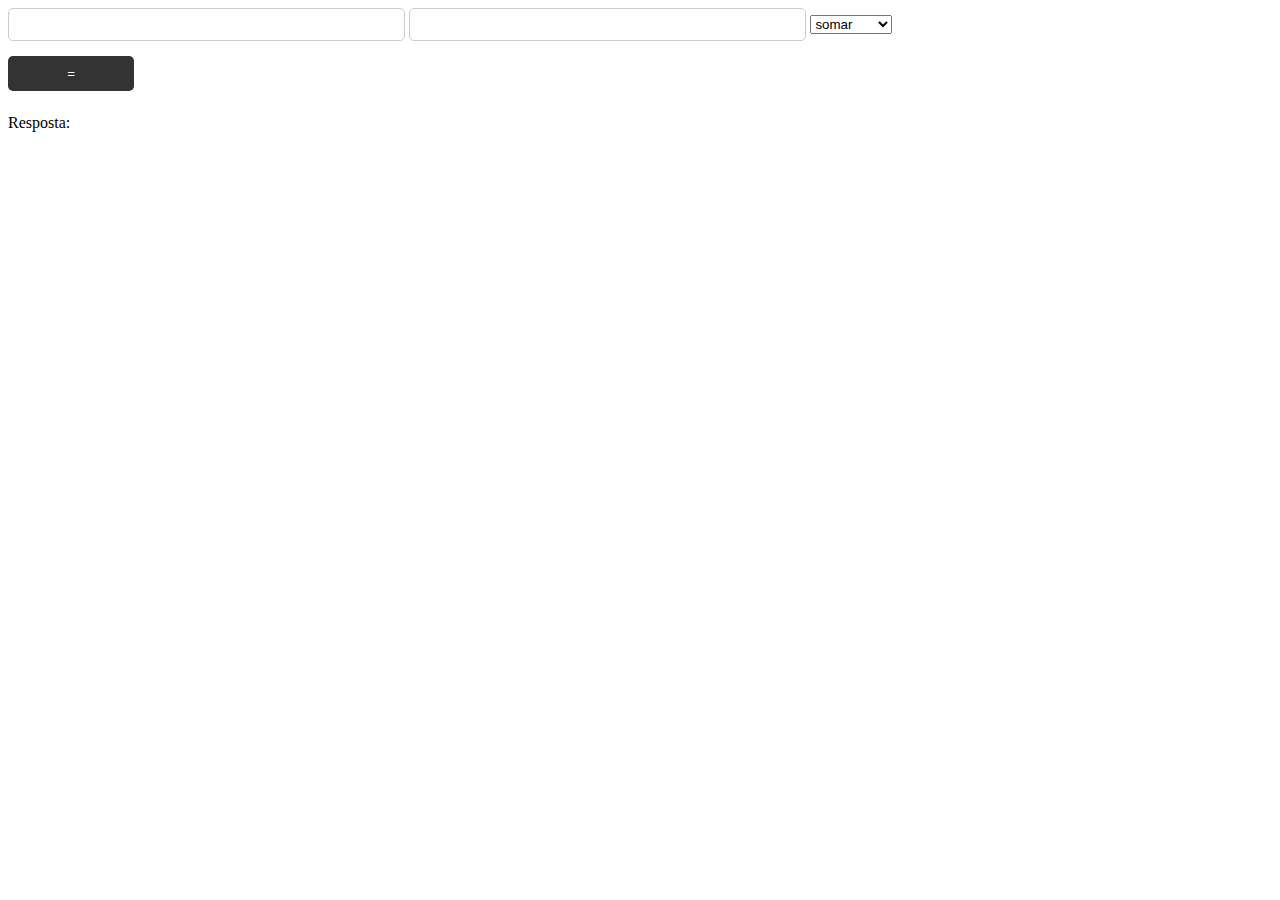
<file: index.html>
<!DOCTYPE html>
<html lang="en">
<head>
    <meta charset="UTF-8">
    <meta name="viewport" content="width=device-width, initial-scale=1.0">
    <title>Calculadora simples</title>
    <link rel="stylesheet" href="estilo.css">
    <link rel="icon" href="https://cdn.jsdelivr.net/npm/twemoji@11.3.0/2/svg/1f916.svg" type="image/x-icon">

</head>
<body>
    <input id="campo1" type=text>
    <input id="campo2" type=text>
    <select id="operacao">
        <option>somar</option>
        <option>subtrair</option>
        <option>multiplicar</option>
        <option>dividir</option>
    </select>    
    <button id="igual" class="botao">=</button>
    <br>
    Resposta: <div id="resposta"></div>

    <script src="script.js"></script>
</body>
</html>
</file>
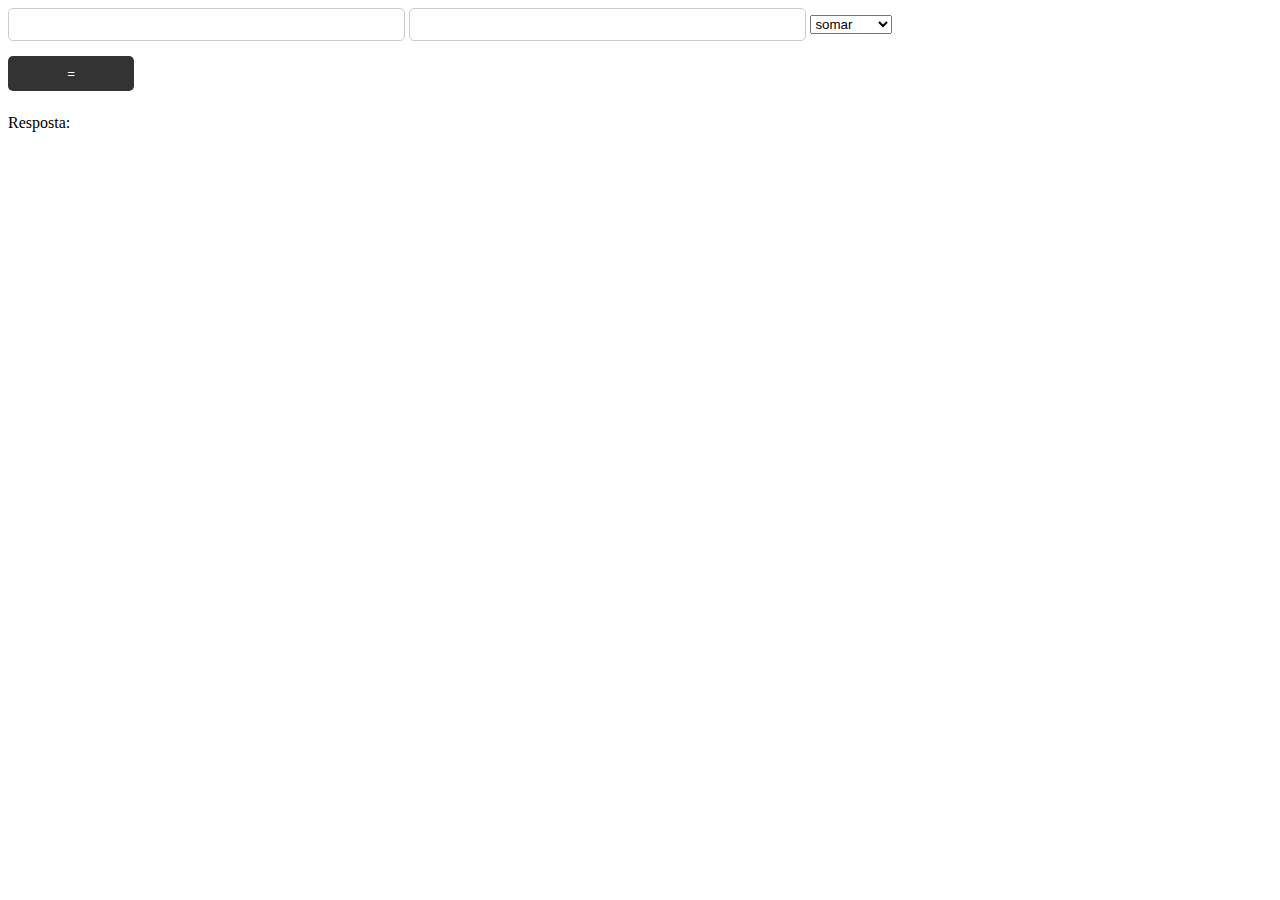
<file: pagina.html>
<!DOCTYPE html>
<html lang="en">
<head>
    <meta charset="UTF-8">
    <meta name="viewport" content="width=device-width, initial-scale=1.0">
    <title>Document</title>
    <link rel="stylesheet" href="estilo.css">
</head>
<body>
    <input id="campo1" type=text>
    <input id="campo2" type=text>
    <select id="operacao">
        <option>somar</option>
        <option>subtrair</option>
        <option>multiplicar</option>
        <option>dividir</option>
    </select>    
    <button id="igual" class="botao">=</button>
    <br>
    Resposta: <div id="resposta"></div>

    <script src="script.js"></script>
</body>
</html>
</file>
<file: estilo.css>
.alternada{
    list-style: upper-alpha;
    font-size: 30px;
    color:indigo;
}
.botao{
    display:block;
    width:10%;
    padding:10px 15px;
    border:0;
    background:#333;
    color:#fff;
    border-radius: 5px;
    margin: 5px 0;
}
input[type='text']{
    width:30%;
    padding:8px;
    margin-bottom:10px;
    border-radius:5px;
    border:1px solid #ccc;
}

.problema{
    background:red;
    color:cornsilk;
    padding:5px;
    margin:5px;
}
</file>
